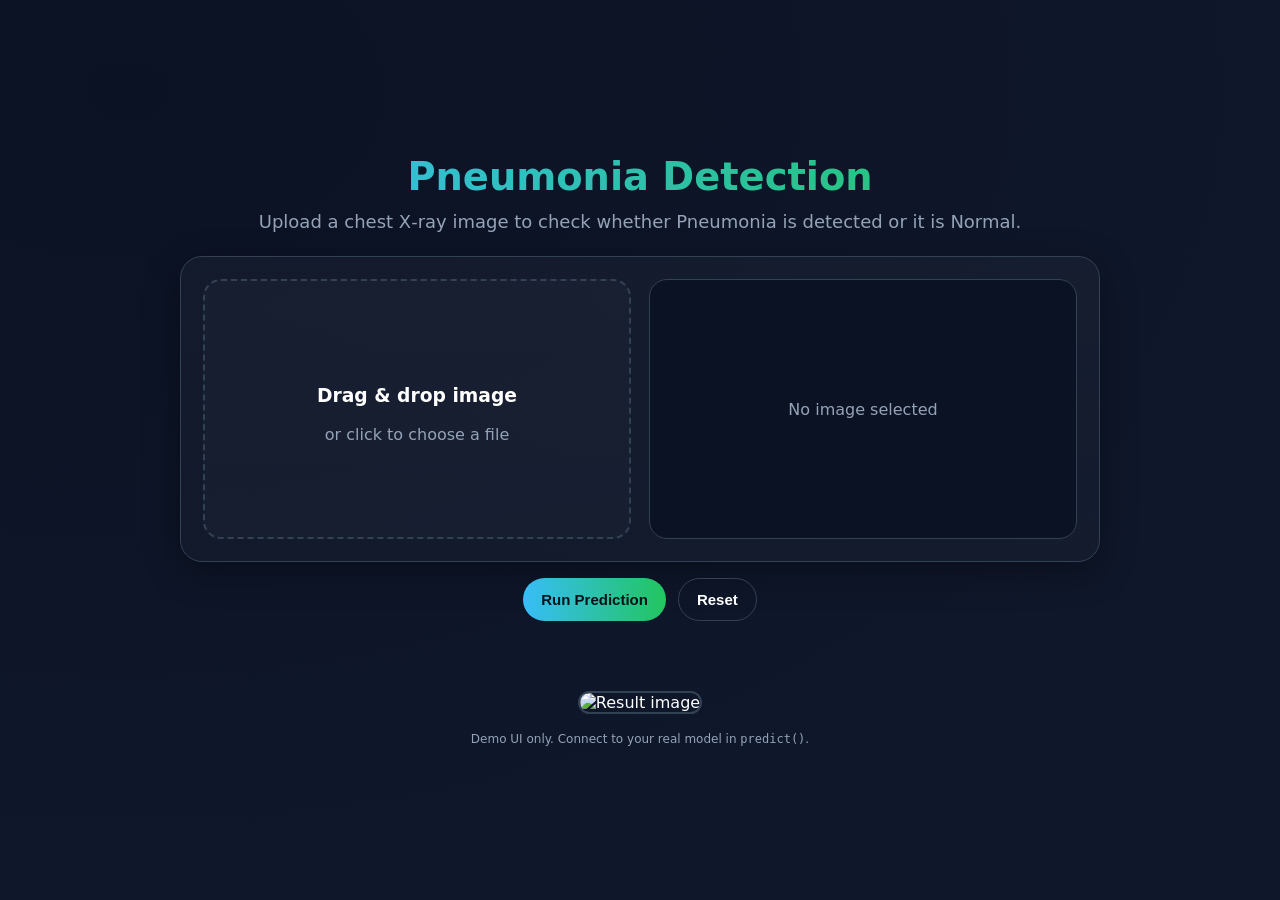
<file: code.html>
<!DOCTYPE html>
<html lang="en">
<head>
  <meta charset="UTF-8" />
  <meta name="viewport" content="width=device-width, initial-scale=1" />
  <title>Pneumonia Detection – Demo</title>
  <style>
    :root{
      --bg:#0f172a;
      --card:#111827;
      --muted:#94a3b8;
      --primary:#22c55e;
      --accent:#38bdf8;
      --danger:#ef4444;
      --ring:#334155;
      --white:#fff;
    }
    *{box-sizing:border-box}
    body{
      margin:0; min-height:100vh;
      font-family:ui-sans-serif, system-ui, -apple-system, Segoe UI, Roboto, "Helvetica Neue", Arial;
      background: radial-gradient(1200px 800px at 10% 10%, #0b1224, var(--bg));
      color:var(--white);
      display:grid; place-items:center; padding:24px;
    }
    .container{ width:min(920px, 96vw); }
    .title{ text-align:center; margin:0 0 12px; font-size:clamp(28px,3vw,44px); font-weight:800; background:linear-gradient(90deg,var(--accent),var(--primary)); -webkit-background-clip:text; background-clip:text; color:transparent; }
    .subtitle{ text-align:center; color:var(--muted); margin:0 0 24px; font-size:clamp(14px,2vw,18px)}
    .card{ background:linear-gradient(180deg,rgba(255,255,255,0.03),rgba(255,255,255,0.02)); border:1px solid var(--ring); border-radius:22px; padding:22px; box-shadow:0 10px 35px rgba(0,0,0,0.35); }
    .upload{ display:grid; gap:18px; grid-template-columns: 1fr 1fr; align-items:start; }
    @media (max-width: 820px){ .upload{ grid-template-columns:1fr; } }
    .dropzone{ border:2px dashed var(--ring); border-radius:18px; padding:22px; cursor:pointer; display:grid; place-items:center; text-align:center; transition:.2s ease; min-height:260px; background:rgba(255,255,255,0.02); }
    .dropzone:hover{ border-color: var(--accent); box-shadow:0 0 0 4px rgba(56,189,248,0.15); }
    .dropzone.dragover{ border-color:var(--primary); box-shadow:0 0 0 4px rgba(34,197,94,0.15); }
    .dropzone p{ margin:8px 0; color:var(--muted) }
    .dropzone input{ display:none }
    .preview{ border:1px solid var(--ring); border-radius:18px; padding:14px; background:#0b1224; display:flex; gap:16px; align-items:center; min-height:260px; justify-content:center; }
    .preview img{ max-width:100%; max-height:360px; border-radius:12px; display:none }
    .preview .empty{ color:var(--muted); }
    .actions{ display:flex; gap:12px; flex-wrap:wrap; justify-content:center; margin-top:16px }
    .btn{ appearance:none; border:none; border-radius:999px; padding:12px 18px; font-weight:700; cursor:pointer; transition:.2s ease; font-size:15px; }
    .btn-primary{ background:linear-gradient(90deg,var(--accent),var(--primary)); color:#00131a }
    .btn-primary:hover{ filter:brightness(1.05) }
    .btn-ghost{ background:transparent; color:var(--white); border:1px solid var(--ring) }
    .btn-ghost:hover{ border-color:var(--accent) }
    .result{ margin-top:18px; display:flex; flex-direction:column; align-items:center; gap:10px; }
    .badge{ display:inline-flex; align-items:center; gap:10px; border-radius:999px; padding:10px 16px; font-weight:800; letter-spacing:.3px; font-size:clamp(16px,2.5vw,22px); }
    .badge.danger{ background:rgba(239,68,68,0.14); border:1px solid rgba(239,68,68,.35); color:#fecaca; }
    .badge.success{ background:rgba(34,197,94,0.14); border:1px solid rgba(34,197,94,.35); color:#bbf7d0; }
    .confidence{ color:var(--muted); font-size:14px }
    .result-img{ margin-top:12px; max-width:260px; border-radius:12px; border:2px solid var(--ring); }
    footer{ text-align:center; margin-top:18px; color:var(--muted); font-size:12px }
  </style>
</head>
<body>
  <main class="container">
    <h1 class="title">Pneumonia Detection</h1>
    <p class="subtitle">Upload a chest X‑ray image to check whether Pneumonia is detected or it is Normal.</p>

    <section class="card upload" aria-label="Pneumonia detection uploader">
      <label class="dropzone" id="dropzone" for="file-input" tabindex="0" role="button">
        <input id="file-input" type="file" accept="image/*" />
        <div>
          <h3>Drag & drop image</h3>
          <p>or click to choose a file</p>
        </div>
      </label>

      <div class="preview" id="preview">
        <span class="empty">No image selected</span>
        <img id="preview-img" alt="Uploaded X-ray preview" />
      </div>
    </section>

    <div class="actions">
      <button class="btn btn-primary" id="predict-btn" disabled>Run Prediction</button>
      <button class="btn btn-ghost" id="reset-btn" disabled>Reset</button>
    </div>

    <div class="result" id="result" hidden>
      <span class="badge" id="badge"></span>
      <div class="confidence" id="confidence"></div>
      <img id="result-img" class="result-img" alt="Result image" />
    </div>

    <footer>Demo UI only. Connect to your real model in <code>predict()</code>.</footer>
  </main>
<script>
  const input = document.getElementById('file-input');
  const previewImg = document.getElementById('preview-img');
  const predictBtn = document.getElementById('predict-btn');
  const resetBtn = document.getElementById('reset-btn');
  const resultEl = document.getElementById('result');
  const badgeEl = document.getElementById('badge');
  const confidenceEl = document.getElementById('confidence');
  const resultImg = document.getElementById('result-img');
  const preview = document.getElementById('preview');

  input.addEventListener('change', (e)=>{
    const file = e.target.files?.[0];
    if(file) handleFile(file);
  });

  function handleFile(file){
    if(!file.type.startsWith('image/')){
      alert('Please upload an image.');
      return;
    }
    const reader = new FileReader();
    reader.onload = (e)=>{
      previewImg.src = e.target.result;
      previewImg.style.display = 'block';
      preview.querySelector('.empty')?.remove();
      predictBtn.disabled = false;
      resetBtn.disabled = false;
      hideResult();
    };
    reader.readAsDataURL(file);
  }

  function hideResult(){ resultEl.hidden = true; }

  predictBtn.addEventListener('click', ()=>predict());
  resetBtn.addEventListener('click', ()=>{
    input.value = '';
    previewImg.src = '';
    previewImg.style.display = 'none';
    preview.innerHTML = '<span class="empty">No image selected</span><img id="preview-img" alt="Uploaded X-ray preview" style="display:none" />';
    predictBtn.disabled = true;
    resetBtn.disabled = true;
    hideResult();
  });

  async function predict(){
    await new Promise(r=>setTimeout(r,500)); // simulate delay

    // Always classify as either NORMAL or PNEUMONIA
    const classes = [
      { label: "PNEUMONIA DETECTED", class: "danger" },
      { label: "NORMAL", class: "success" }
    ];

    // Randomly choose one (for demo)
    const choice = classes[Math.floor(Math.random() * classes.length)];
    const conf = (Math.random()*0.2 + 0.8); // 80–100%

    badgeEl.textContent = choice.label;
    badgeEl.className = `badge ${choice.class}`;

    confidenceEl.textContent = `Confidence: ${Math.round(conf*100)}% (demo)`;
    resultImg.src = previewImg.src;
    resultEl.hidden = false;
  }
</script>

</body>
</html>
</file>
